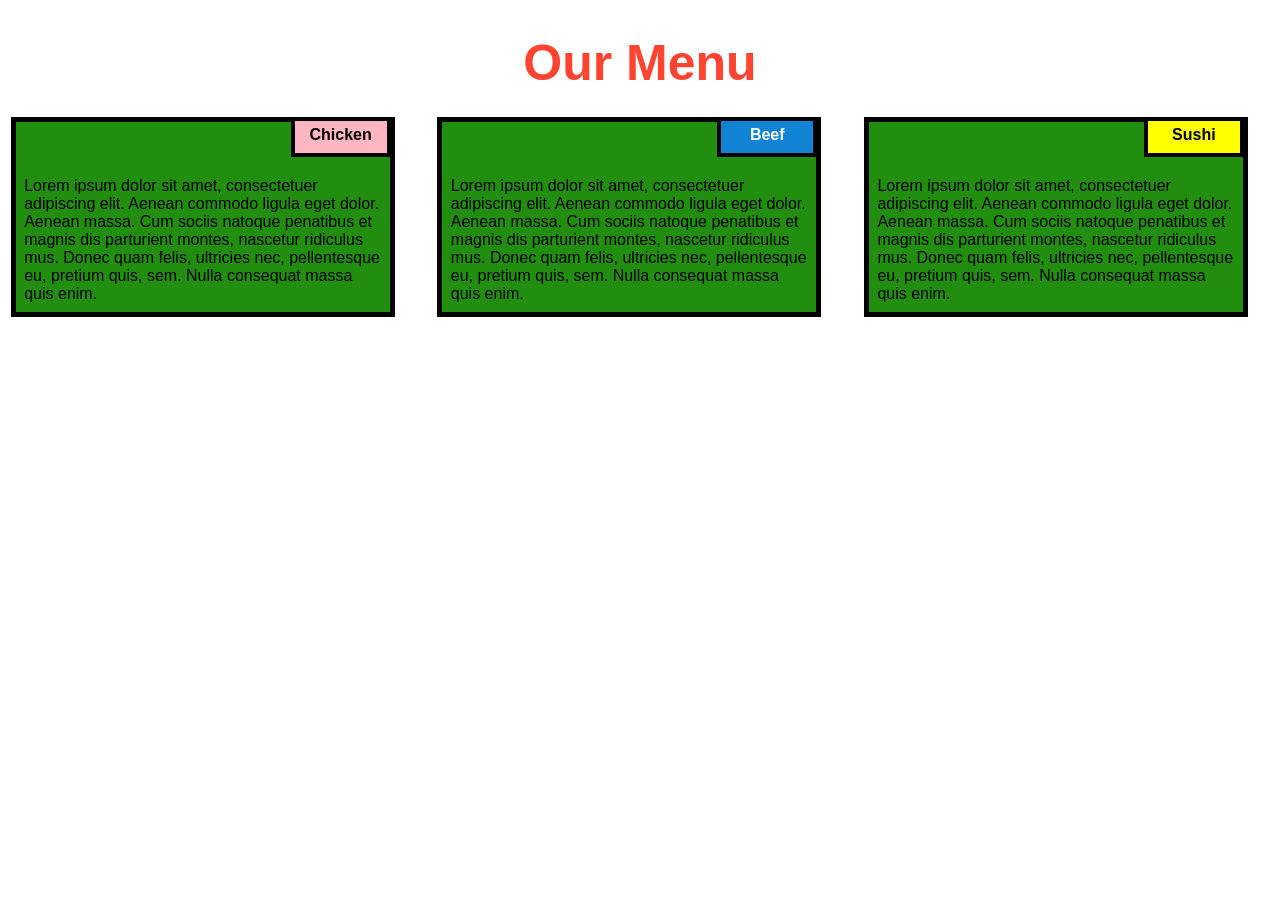
<file: index.html>
<!DOCTYPE html>
<html>
<head>

<title>Responsive Layout</title>
<meta name="viewport" content="width=device-width, initial-scale=1">
<link rel="stylesheet" type="text/css" href="styles.css">

</head>
<body>
<h1>Our Menu</h1>



  <div class="col-lg-4 col-md-6 col-sm-12">
    <div class="box">
        <p class="content-name name1">Chicken</p>
        <p class="content">Lorem ipsum dolor sit amet, consectetuer adipiscing elit. Aenean commodo ligula eget dolor. Aenean massa. Cum sociis natoque penatibus et magnis dis parturient montes, nascetur ridiculus mus. Donec quam felis, ultricies nec, pellentesque eu, pretium quis, sem. Nulla consequat massa quis enim.</p>
    </div>
  </div>

  <div class="col-lg-4 col-md-6 col-sm-12">
    <div class="box">
        <p class="content-name name2">Beef</p>
        <p class="content">Lorem ipsum dolor sit amet, consectetuer adipiscing elit. Aenean commodo ligula eget dolor. Aenean massa. Cum sociis natoque penatibus et magnis dis parturient montes, nascetur ridiculus mus. Donec quam felis, ultricies nec, pellentesque eu, pretium quis, sem. Nulla consequat massa quis enim.</p>
    </div>
  </div>

  <div class="col-lg-4 col-md-12 col-sm-12">
    <div class="box">
        <p class="content-name name3">Sushi</p>
        <p class="content">Lorem ipsum dolor sit amet, consectetuer adipiscing elit. Aenean commodo ligula eget dolor. Aenean massa. Cum sociis natoque penatibus et magnis dis parturient montes, nascetur ridiculus mus. Donec quam felis, ultricies nec, pellentesque eu, pretium quis, sem. Nulla consequat massa quis enim.</p>
    </div>  
  </div>

</body>
</html>
</file>
<file: styles.css>
* {
  box-sizing: border-box;
}

body{
  margin: 0;
  padding: 0;
  font-family: "Comic Sans MS", cursive, sans-serif;
}

.row{
  margin-top: 5%;
  margin-bottom: 5%;
}

h1 {
  margin-bottom: 15px;
  text-align: center;
  color: #ff4532;
  font-size: 50px;
}


.box{
  width: 100%;
  overflow: none;
}


.content-name{
  overflow: none;
  text-align: center;
  border: 4px solid black;
  width: 100px;
  height: 40px;
  padding: 5px;
  float: right;
  margin-right: 36px;
  margin-top: 0px;
  font-weight: bold;
  position: relative;
}

.content{
  border: 5px solid black;
  width: 90%;
  height: auto;
  margin: 2.5%;
  color: black
  font-size: 25px;
  padding: 2%;
  padding-top: 55px;
  background-color: #218E0F;
}

.name1{
  background-color: #FFB6C1;
}

.name2{
  color: white;
  background-color: #1183D5;
}
.name3{
  background-color: #FFFF00;
}


/********** Large devices only **********/
@media (min-width: 992px) {
  .col-lg-4 {
    float: left;
    width: 33.33%;
  }
}
/********** Medium devices only **********/
@media (min-width: 768px) and (max-width: 991px) {
  .col-md-6,.col-md-12 {
    float: left;
  }
  .col-md-6 {
    width: 50%;
  }
  .col-md-12 {
    margin-left: -10px;
    width: 100%;
  }
  .name3{
    margin-right: 65px;
    width: 100px;
  }
}

@media (min-width: 0px) and (max-width: 767px) {
  .col-sm-12 {
    float: left;
    width: 100%;
  }
  .content-name{
    margin-right: 30px;
  }
}
</file>
<file: .github/workflows/styles.css>
* {
  box-sizing: border-box;
}

body{
  margin: 0;
  padding: 0;
  font-family: "Comic Sans MS", cursive, sans-serif;
}

.row{
  margin-top: 5%;
  margin-bottom: 5%;
}

h1 {
  margin-bottom: 15px;
  text-align: center;
  color: #ff4532;
  font-size: 50px;
}


.box{
  width: 100%;
  overflow: none;
}


.content-name{
  overflow: none;
  text-align: center;
  border: 4px solid black;
  width: 100px;
  height: 40px;
  padding: 5px;
  float: right;
  margin-right: 36px;
  margin-top: 0px;
  font-weight: bold;
  position: relative;
}

.content{
  border: 5px solid black;
  width: 90%;
  height: auto;
  margin: 2.5%;
  color: black
  font-size: 25px;
  padding: 2%;
  padding-top: 55px;
  background-color: #218E0F;
}

.name1{
  background-color: #FFB6C1;
}

.name2{
  color: white;
  background-color: #1183D5;
}
.name3{
  background-color: #FFFF00;
}


/********** Large devices only **********/
@media (min-width: 992px) {
  .col-lg-4 {
    float: left;
    width: 33.33%;
  }
}
/********** Medium devices only **********/
@media (min-width: 768px) and (max-width: 991px) {
  .col-md-6,.col-md-12 {
    float: left;
  }
  .col-md-6 {
    width: 50%;
  }
  .col-md-12 {
    margin-left: -10px;
    width: 100%;
  }
  .name3{
    margin-right: 65px;
    width: 100px;
  }
}

@media (min-width: 0px) and (max-width: 767px) {
  .col-sm-12 {
    float: left;
    width: 100%;
  }
  .content-name{
    margin-right: 30px;
  }
}
</file>
